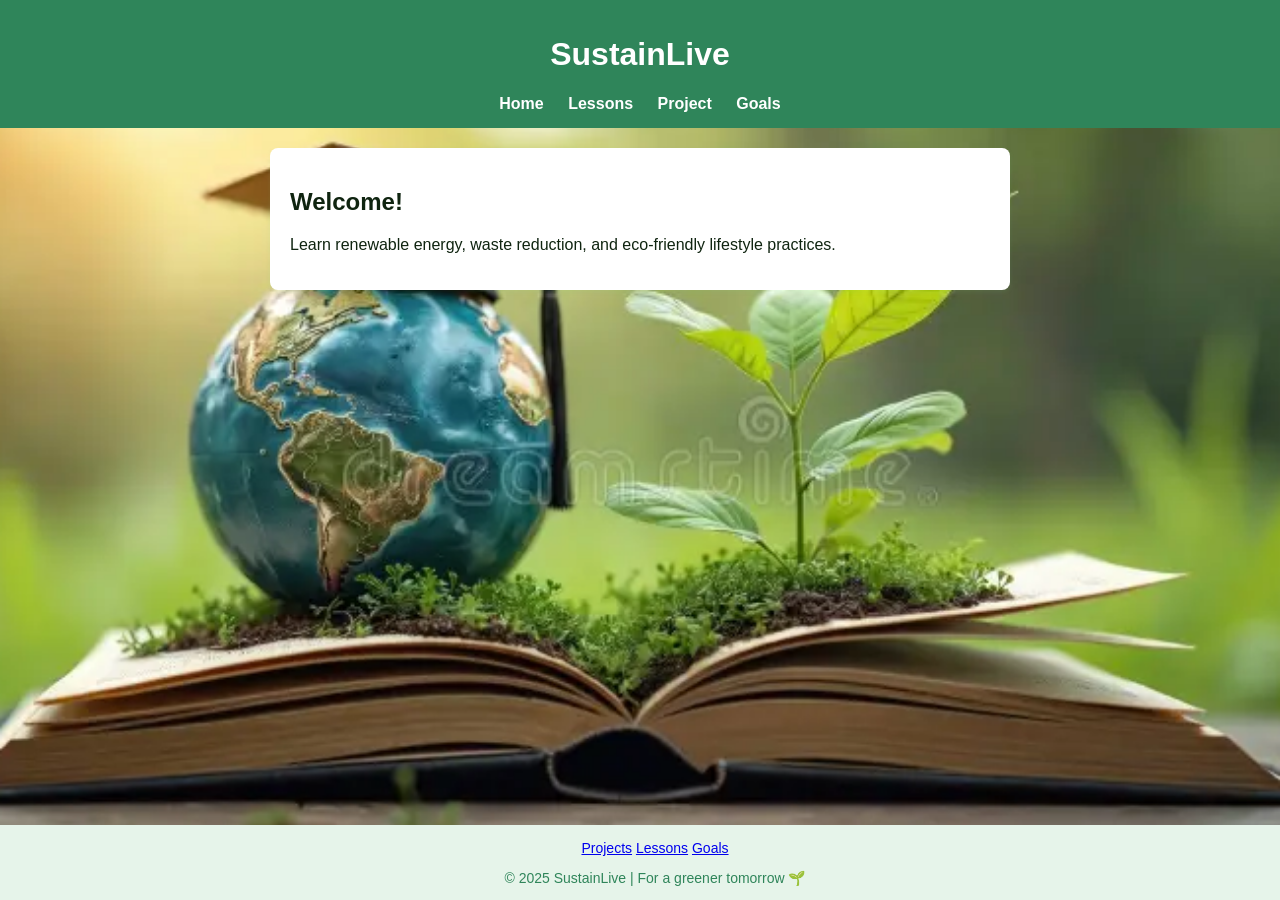
<file: index.html>
<!DOCTYPE html>
<html lang="en">
<head>
  <meta charset="UTF-8">
  <meta name="viewport" content="width=device-width, initial-scale=1.0">
  <title>SustainLive Learn Sustainable Living</title>
  <link rel="stylesheet" href="home.css">
</head>

<body>

  <header>
    <h1>SustainLive</h1>
    <nav>
      <a href="index.html">Home</a>
      <a href="lessons.html">Lessons</a>
      <a href="project-details.html">Project</a>
      <a href="goals.html">Goals</a>
    </nav>
  </header>

  <main id="content" class="card">
    <h2>Welcome!</h2>
    <p>Learn renewable energy, waste reduction, and eco-friendly lifestyle practices.</p>
  </main>

  <footer>
    <a href="projects.html">Projects</a>
    <a href="lessons.html">Lessons</a>
    <a href="goals.html">Goals</a>

    <p>© 2025 SustainLive | For a greener tomorrow 🌱</p>
  </footer>

</body>
</html>
</file>
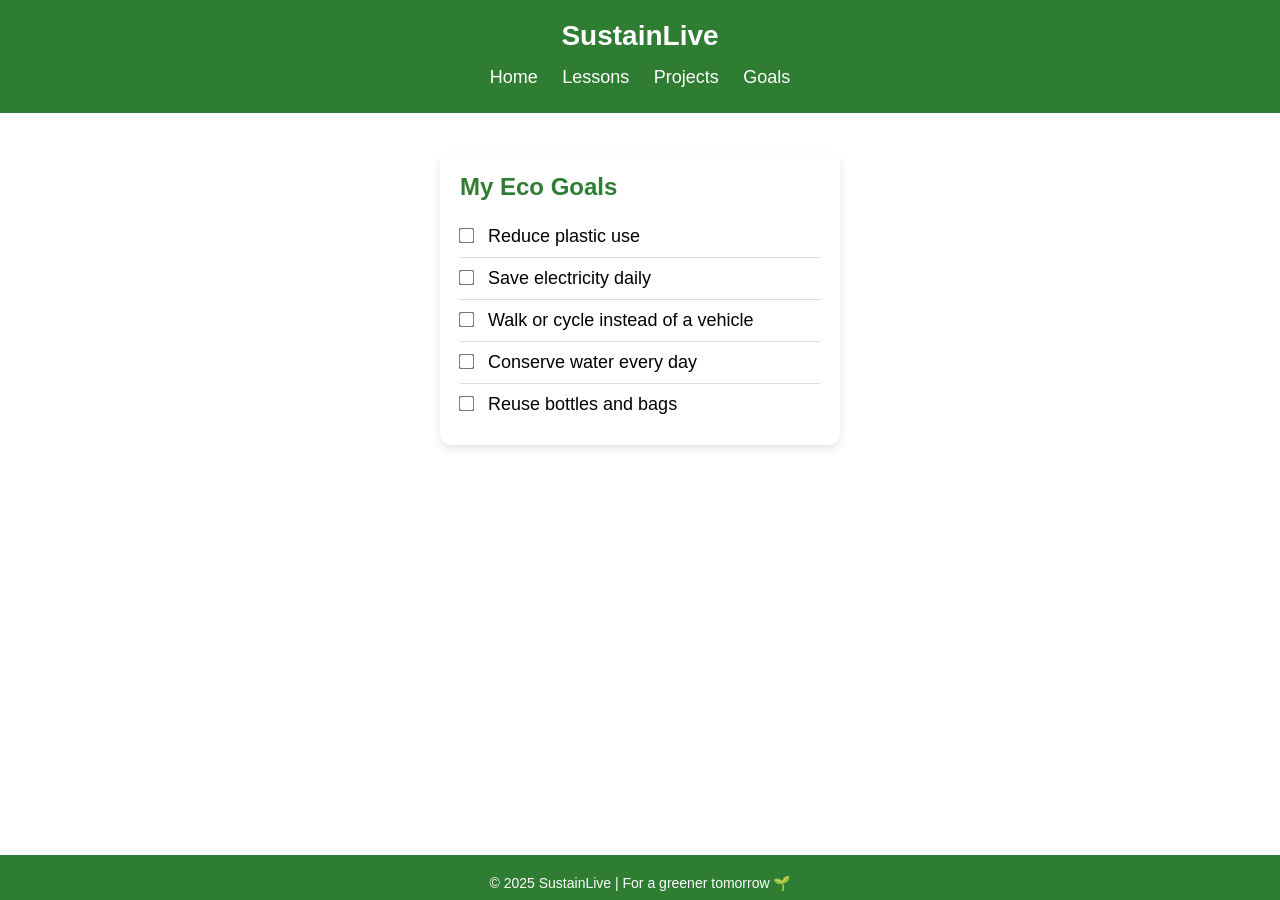
<file: goals.html>
<!DOCTYPE html>
<html lang="en">
<head>
  <meta charset="UTF-8">
  <meta name="viewport" content="width=device-width, initial-scale=1.0">
  <title>Goals | SustainLive</title>
  <link rel="stylesheet" href="goals.css">
</head>
<body>

  <header>
    <h1>SustainLive</h1>
    <nav>
      <a href="index.html">Home</a>
      <a href="lessons.html">Lessons</a>
      <a href="projects.html">Projects</a>
      <a href="goals.html" class="active">Goals</a>
    </nav>
  </header>

  <main class="card">
    <h2>My Eco Goals</h2>

    <ul class="goals-list">
      <li><label><input type="checkbox"> Reduce plastic use</label></li>
      <li><label><input type="checkbox"> Save electricity daily</label></li>
      <li><label><input type="checkbox"> Walk or cycle instead of a vehicle</label></li>
      <li><label><input type="checkbox"> Conserve water every day</label></li>
      <li><label><input type="checkbox"> Reuse bottles and bags</label></li>
    </ul>
  </main>

  <footer>
    <p>© 2025 SustainLive | For a greener tomorrow 🌱</p>
  </footer>

</body>
</html>
</file>
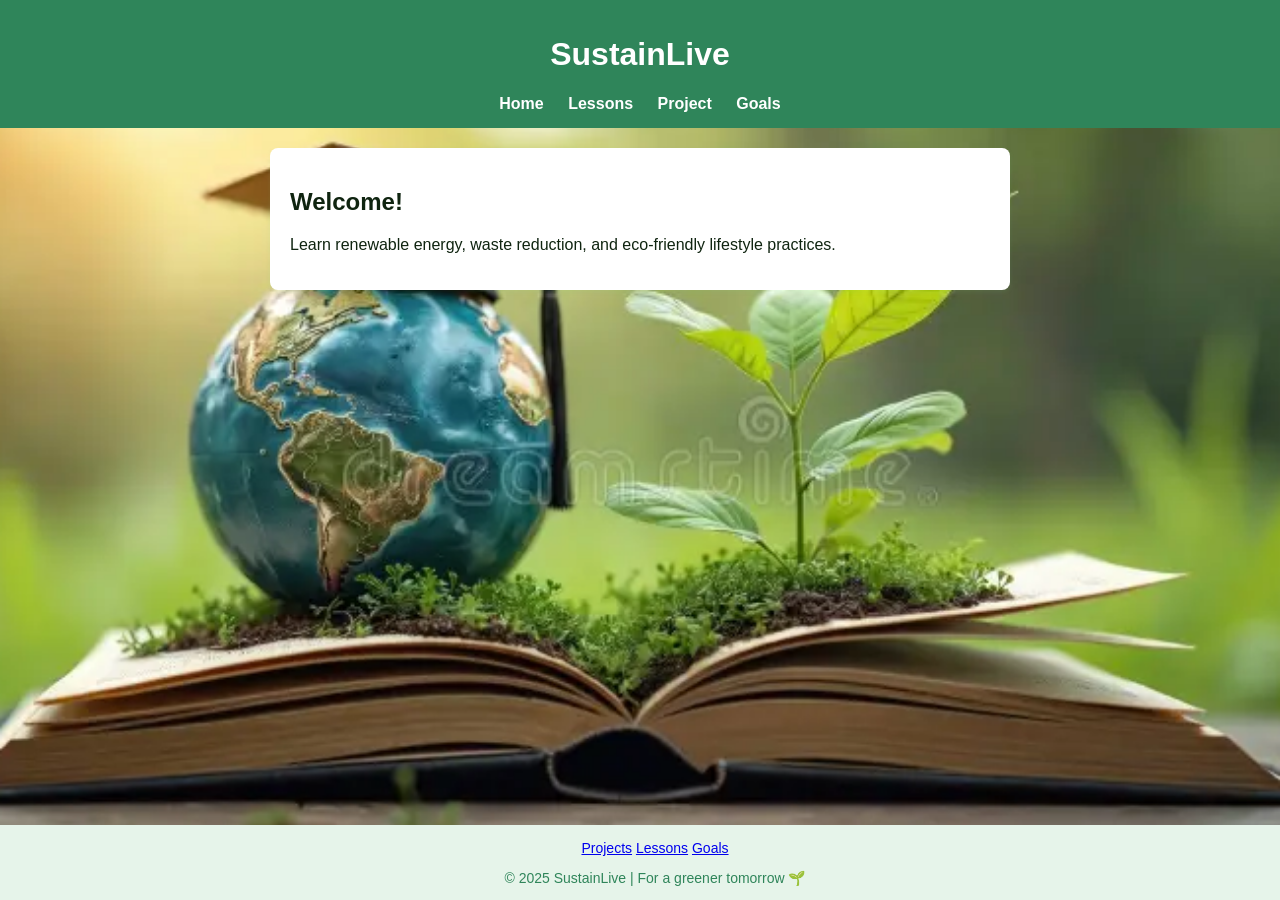
<file: home.html>
<!DOCTYPE html>
<html lang="en">
<head>
  <meta charset="UTF-8">
  <meta name="viewport" content="width=device-width, initial-scale=1.0">
  <title>SustainLive Learn Sustainable Living</title>
  <link rel="stylesheet" href="home.css">
</head>

<body>

  <header>
    <h1>SustainLive</h1>
    <nav>
      <a href="home.html">Home</a>
      <a href="lessons.html">Lessons</a>
      <a href="project-details.html">Project</a>
      <a href="goals.html">Goals</a>
    </nav>
  </header>

  <main id="content" class="card">
    <h2>Welcome!</h2>
    <p>Learn renewable energy, waste reduction, and eco-friendly lifestyle practices.</p>
  </main>

  <footer>
    <a href="projects.html">Projects</a>
    <a href="lessons.html">Lessons</a>
    <a href="goals.html">Goals</a>

    <p>© 2025 SustainLive | For a greener tomorrow 🌱</p>
  </footer>

</body>
</html>
</file>
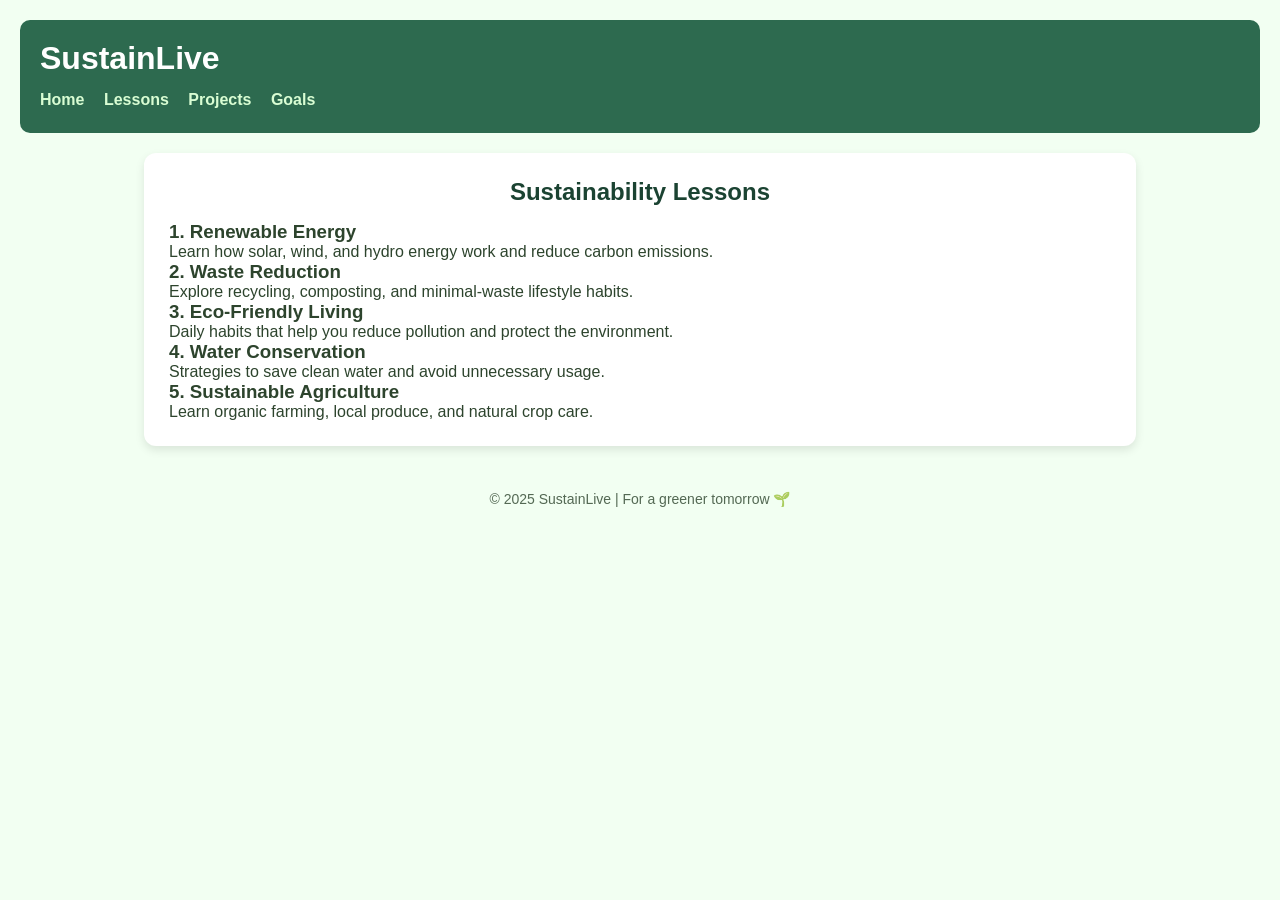
<file: lessons.html>
<!DOCTYPE html>
<html lang="en">
<head>
  <meta charset="UTF-8">
  <meta name="viewport" content="width=device-width, initial-scale=1.0">
  <title>Lessons | SustainLive</title>
  <link rel="stylesheet" href="lesson.css">
</head>
<body>

  <header>
    <h1>SustainLive</h1>
    <nav>
      <a href="index.html">Home</a>
      <a href="lessons.html">Lessons</a>
      <a href="project-details.html">Projects</a>
      <a href="goals.html">Goals</a>
    </nav>
  </header>

  <main class="card">
    <h2>Sustainability Lessons</h2>

    <section class="lesson">
      <h3>1. Renewable Energy</h3>
      <p>Learn how solar, wind, and hydro energy work and reduce carbon emissions.</p>
    </section>

    <section class="lesson">
      <h3>2. Waste Reduction</h3>
      <p>Explore recycling, composting, and minimal-waste lifestyle habits.</p>
    </section>

    <section class="lesson">
      <h3>3. Eco-Friendly Living</h3>
      <p>Daily habits that help you reduce pollution and protect the environment.</p>
    </section>

    <section class="lesson">
      <h3>4. Water Conservation</h3>
      <p>Strategies to save clean water and avoid unnecessary usage.</p>
    </section>

    <section class="lesson">
      <h3>5. Sustainable Agriculture</h3>
      <p>Learn organic farming, local produce, and natural crop care.</p>
    </section>
  </main>

  <footer>
        

    <p>© 2025 SustainLive | For a greener tomorrow 🌱</p>
  </footer>
  

</body>
</html>
</file>
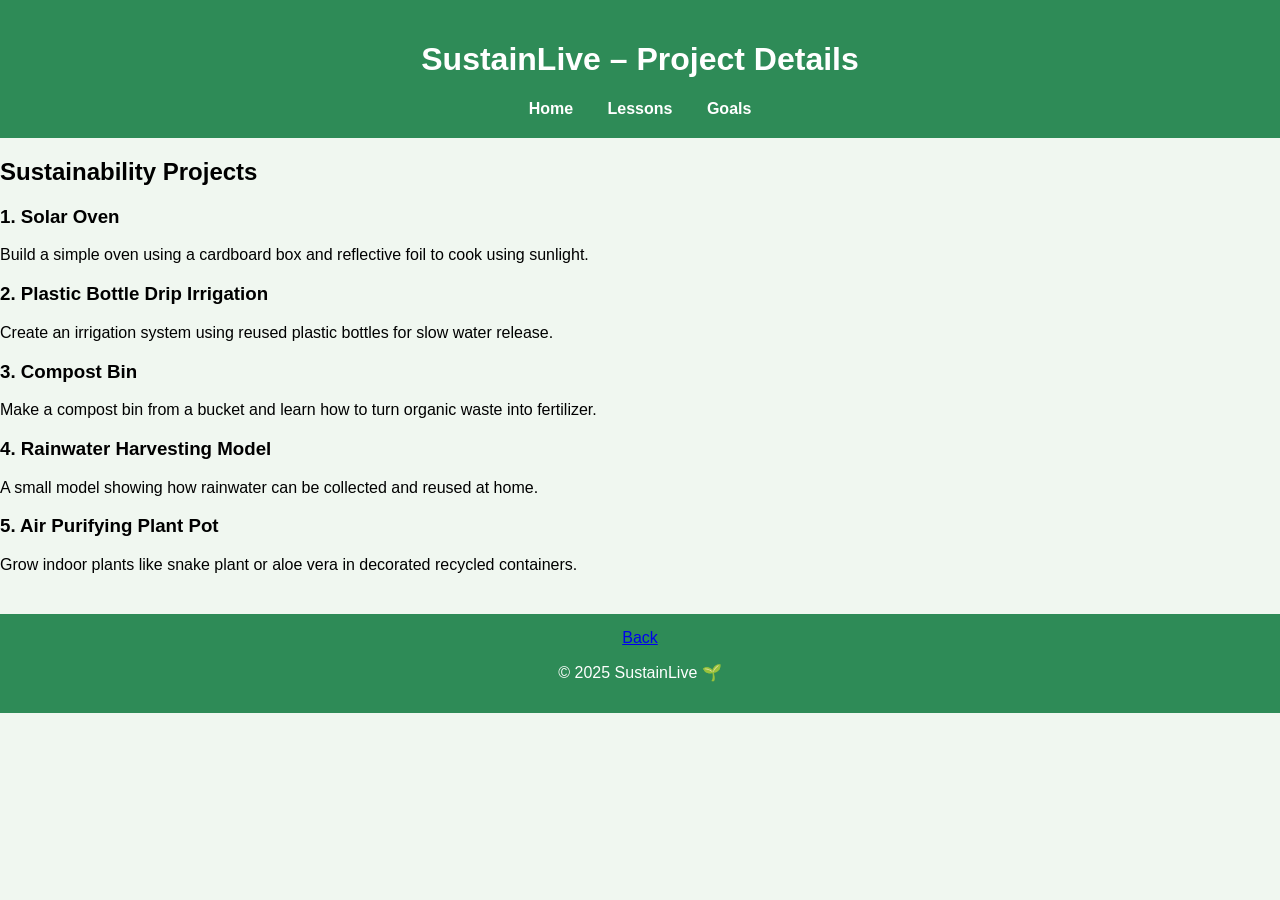
<file: project-details.html>
<!DOCTYPE html>
<html lang="en">
<head>
  <meta charset="UTF-8">
  <meta name="viewport" content="width=device-width, initial-scale=1.0">
  <title>Project Details – SustainLive</title>
  <link rel="stylesheet" href="project-detailsl.css">
</head>
<body>

  <header>
    <h1>SustainLive – Project Details</h1>
    <nav>
      <a href="index.html">Home</a>
      <a href="lessons.html">Lessons</a>
      <a href="goals.html">Goals</a>
    </nav>
  </header>

  <main>
    <h2>Sustainability Projects</h2>

    <div class="project">
      <h3>1. Solar Oven</h3>
      <p>Build a simple oven using a cardboard box and reflective foil to cook using sunlight.</p>
    </div>

    <div class="project">
      <h3>2. Plastic Bottle Drip Irrigation</h3>
      <p>Create an irrigation system using reused plastic bottles for slow water release.</p>
    </div>

    <div class="project">
      <h3>3. Compost Bin</h3>
      <p>Make a compost bin from a bucket and learn how to turn organic waste into fertilizer.</p>
    </div>

    <div class="project">
      <h3>4. Rainwater Harvesting Model</h3>
      <p>A small model showing how rainwater can be collected and reused at home.</p>
    </div>

    <div class="project">
      <h3>5. Air Purifying Plant Pot</h3>
      <p>Grow indoor plants like snake plant or aloe vera in decorated recycled containers.</p>
    </div>
  </main>

  <footer>
    <a href="project.html">Back</a>
    <p>© 2025 SustainLive 🌱</p>
  </footer>

</body>
</html>
</file>
<file: home.css>
body {
  font-family: Arial, sans-serif;
  margin: 0;
  background: #f4f9f4;
  color: #0f2410;
  background-image:url('eco.jpg');
  background-size: cover;
  background-position: center;
  background-attachment: fixed;
}

header {
  background: #2f855a;
  color: white;
  padding: 15px;
  text-align: center;
}

nav a {
  color: white;
  margin: 0 10px;
  text-decoration: none;
  font-weight: bold;
}

nav a:hover {
  text-decoration: underline;
}

main {
  background: white;
  padding: 20px;
  margin: 20px auto;
  max-width: 700px;
  border-radius: 8px;
  box-shadow: 0 2px 5px rgba(124, 223, 150, 0.1);
}

button {
  background: #2f855a;
  color: white;
  border: none;
  padding: 8px 12px;
  border-radius: 5px;
  cursor: pointer;
}

button:hover {
  background: #276749;
}

footer {
  text-align: center;
  padding: 15px;
  background: #e6f4ea;
  color: #2f855a;
  font-size: 14px;
  width: 100%;
  position: fixed;
  bottom: 0;
  height: 5vh;
}
</file>
<file: goals.css>
/* Reset */
* {
  margin: 0;
  padding: 0;
  box-sizing: border-box;
  font-family: Arial, sans-serif;
}

/* Header */
header {
  background: #2e7d32;
  color: white;
  padding: 20px;
  text-align: center;
}

header h1 {
  margin-bottom: 10px;
  font-size: 28px;
}

nav a {
  color: white;
  text-decoration: none;
  font-size: 18px;
  display: inline-block;
  margin: 5px 10px;
}

nav a:hover {
  text-decoration: underline;
}

/* Main Card */
.card {
  max-width: 400px;
  background: #ffffff;
  margin: 40px auto;
  padding: 20px;
  border-radius: 12px;
  box-shadow: 0 4px 10px rgba(0, 0, 0, 0.1);
  text-align: left;
}

.card h2 {
  margin-bottom: 15px;
  color: #2e7d32;
}

/* Goals List */
.goals-list {
  list-style: none;
}

.goals-list li {
  padding: 10px 0;
  font-size: 18px;
  border-bottom: 1px solid #ddd;
}

.goals-list li:last-child {
  border-bottom: none;
}

.goals-list input[type="checkbox"] {
  margin-right: 10px;
  transform: scale(1.2);
}

/* Footer */
footer {
  text-align: center;
  padding: 20px;
  margin-top: 40px;
  background: #2e7d32;
  color: white;
  font-size: 14px;
  position:fixed;
  bottom: 0;
  height:5vh;
  width:100%;
  
}
</file>
<file: lesson.css>
/* ==== GENERAL RESET ==== */
* {
  margin: 0;
  padding: 0;
  box-sizing: border-box;
  font-family: "Arial", sans-serif;
}

/* ==== BODY ==== */
body {
  background: #f2fff2;              /* soft eco-friendly green tint */
  color: #2d442d;
  padding: 20px;
}

/* ==== HEADER ==== */
header {
  background: #2d6a4f;
  color: white;
  padding: 20px;
  border-radius: 10px;
  margin-bottom: 20px;
}

header h1 {
  margin-bottom: 10px;
}

nav a {
  color: #d9fdd3;
  text-decoration: none;
  font-weight: bold;
  display: inline-block;
  margin-right: 15px;
  padding: 4px 0;
}

nav a:hover {
  color: #ffffff;
  text-decoration: underline;
}

/* ==== MAIN CARD ==== */
.card {
  background: white;
  padding: 25px;
  border-radius: 12px;
  box-shadow: 0 4px 10px rgba(0,0,0,0.1);
  width: 80%;
  margin: auto;
}

.card h2 {
  margin-bottom: 15px;
  color: #1b4332;
  text-align: center;
}

/* ==== LESSON LIST ==== */
.lessons-list {
  list-style: none;
  margin-top: 15px;
}

.lessons-list li {
  background: #ecffec;
  padding: 12px;
  border-radius: 8px;
  margin-bottom: 10px;
  border-left: 5px solid #2d6a4f;
  font-size: 18px;
}

.lessons-list li:hover {
  background: #d9fcd9;
  cursor: pointer;
}

/* ==== FOOTER ==== */
footer {
  margin-top: 30px;
  text-align: center;
  padding: 15px;
  color: #2d442d;
}

footer p {
  font-size: 14px;
  opacity: 0.8;
}
</file>
<file: project-detailsl.css>
body {
  font-family: Arial, sans-serif;
  margin: 0;
  padding: 0;
  background: #f0f7f0;
}

header {
  background: #2e8b57;
  padding: 20px;
  color: white;
  text-align: center;
}

nav a {
  margin: 0 15px;
  text-decoration: none;
  color: #fff;
  font-weight: bold;
}

nav a:hover {
  text-decoration: underline;
}

.details-card {
  background: white;
  max-width: 700px;
  margin: 30px auto;
  padding: 25px;
  border-radius: 12px;
  box-shadow: 0 4px 10px rgba(0,0,0,0.1);
}

.details-card h2 {
  color: #2e8b57;
}

.details-card ul, 
.details-card ol {
  margin-left: 20px;
  line-height: 1.7;
}

.back-btn {
  display: inline-block;
  margin-top: 20px;
  text-decoration: none;
  color: white;
  background: #2e8b57;
  padding: 10px 16px;
  border-radius: 8px;
}

.back-btn:hover {
  background: #246b45;
}

footer {
  text-align: center;
  padding: 15px;
  background: #2e8b57;
  color: white;
  margin-top: 40px;
}
</file>
